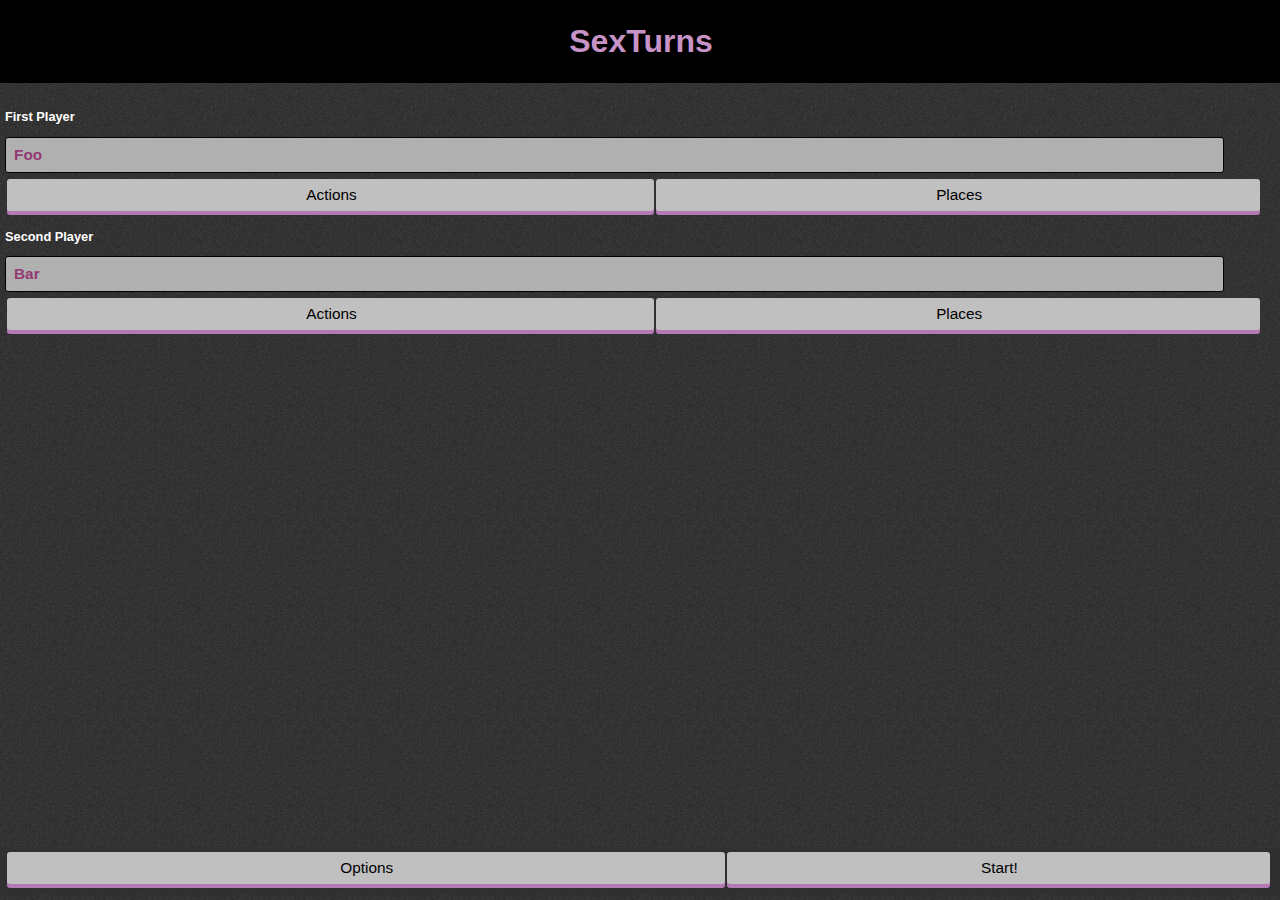
<file: index.html>
<!DOCTYPE html>
<html>
  <head>
    <meta charset="utf-8">
    <meta name="apple-mobile-web-app-status-bar-style" content="black" />
    <meta name="apple-mobile-web-app-capable" content="yes">
    <meta name="viewport" content="width=device-width,user-scalable=no,initial-scale=1">
    <title>SexTurns</title>
    <link rel="stylesheet" href="style.css" type="text/css">
    <script src="lang.js"></script>
    <script src="index.js" defer></script>
  </head>
  <body>
    <!-- This code is in the public domain. Enjoy! -->
<div class="topbar">
    <h1>SexTurns</h1>
</div>
<div class="content">
    <b id="text_firstplayer">Primer Jugador</b>
    <input type="text" id="nom1">
    <table width="100%"><tr><td>
        <input type="submit" value="Accions" id="verb1">
      </td><td>
        <input type="submit" value="Llocs" id="lloc1">
      </td></tr>
    </table>

    <b id="text_secondplayer">Segon Jugador</b>
    <input type="text" id="nom2">
    <table width="100%"><tr><td>
        <input type="submit" value="Accions" id="verb2">
      </td><td>
        <input type="submit" value="Llocs" id="lloc2">
      </td></tr>
    </table>
</div>

<div class="bottom">
    <table width="100%"><tr><td>
    <input type="submit" value="Configurar" id="config">
      </td><td>
    <input type="submit" value="Començar" id="newgame">
      </td></tr>
    </table>
</div>
  </body>

</html>
</file>
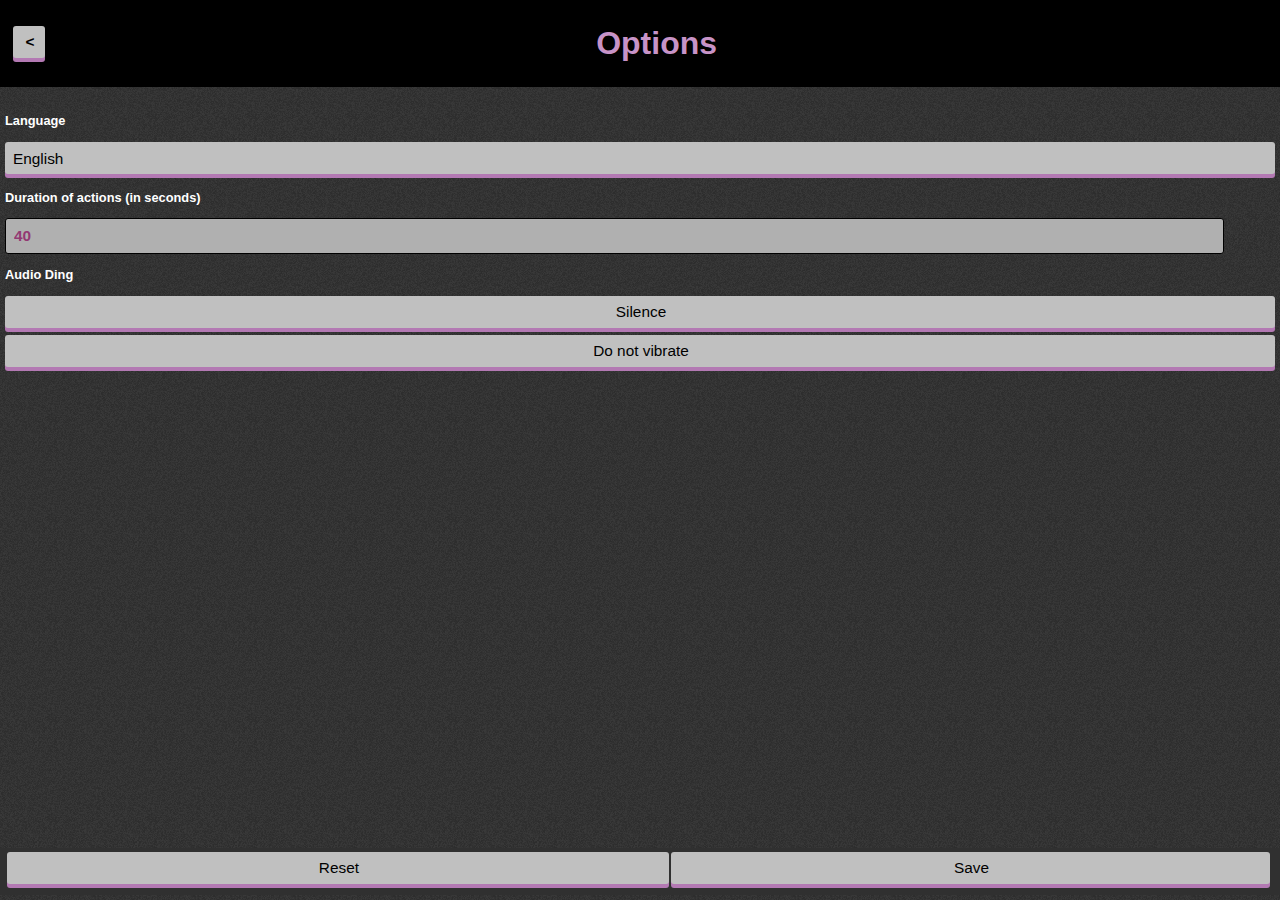
<file: config.html>
<!DOCTYPE html>
<html>
  <head>
    <meta charset="utf-8">
    <meta name="viewport" content="width=device-width,user-scalable=no,initial-scale=1">
    <title>SexTurns: Options</title>
    <link rel="stylesheet" href="style.css" type="text/css">
    <script src="lang.js" defer></script>
    <script src="config.js" defer></script>
  </head>
  <body>
    <!-- This code is in the public domain. Enjoy! -->
<div class="topbar">
<table><tr><td align="left" style="padding-left:10px">
        <input class="back" type="submit" value="&lt;" id="sortir">
</td><td style="width:100%">
    <h1 id="text_title">Configuració</h1>
</td></tr></table>
</div>
<div class="content">
    <b id="idioma">Idioma</b>
    <div id="select_lang"></div>

    <b id="text_duration">Duració de les accions (en segons)</b>
    <input type="text" id="duration" value="">
    <br />

    <b id="audio">Senyalització Auditiv</b>
    <input type="submit" value="" id="sound">
    <input type="submit" value="" id="vibrate">
    <br />
</div>

<div class="bottom">
    <table width="100%"><tr><td>
    <input type="submit" value="Esborrar-ho Tot" id="datareset">
      </td><td>
    <input type="submit" value="Desar" id="desar">
      </td></tr>
    </table>
</div>
</body>

</html>
</file>
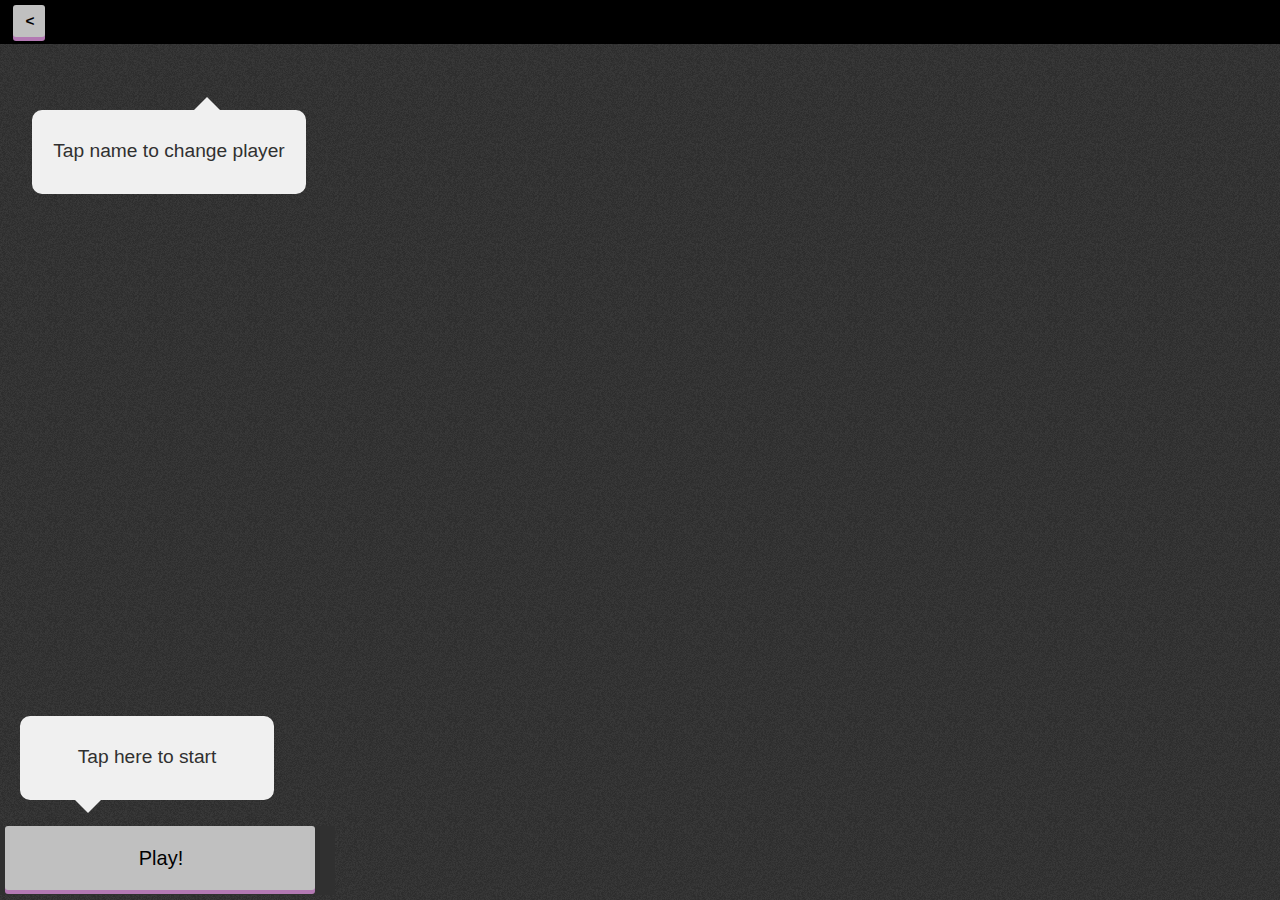
<file: game.html>
<!DOCTYPE html>
<html>
  <head>
    <meta charset="utf-8">
    <meta name="viewport" content="width=device-width,user-scalable=no,initial-scale=1">

    <title>SexTurns</title>

    <link rel="stylesheet" href="style.css" type="text/css">
    <script src="lang.js" defer></script>
    <script src="game.js" defer></script>
  </head>
  <body id="body">
<div class="topbar">
<table><tr><td align="left" style="padding-left:10px">
    <input class="back" type="submit" value="&lt;" id="sortir" />
</td><td style="width:100%">
<div id="canvi" style="text-align:left">
    <h1 id="nom"></h1>
</div>
</td></tr></table>
</div>
<div id="content" class="content">

<div 
 style='-moz-user-select: none; -webkit-user-select: none; -ms-user-select:none; user-select:none;' 
 unselectable='on'>
    <div class="accio" id="verb">&nbsp;</div>
    <div class="accio" id="lloc">&nbsp;</div>
    <div class="accio" id="com">&nbsp;</div>
    <div class="countdown" id="quan">&nbsp;</div>
</div>
</div>

<div class=bubble id="bubble">
Tap name to change player
</div>

<div class=bubble2 id="bubble2">
Tap here to start
</div>

<div class="rating" id="rating" align=center style="width:100%;position:absolute;top:60%">
<img src=img/star_gold.png width="50px" height="50px" id="star1">
<img src=img/star_gold.png width="50px" height="50px" id="star2">
<img src=img/star_gold.png width="50px" height="50px" id="star3">
<img src=img/star_grey.png width="50px" height="50px" id="star4">
<img src=img/star_grey.png width="50px" height="50px" id="star5">
</div>

<div id="bottom" class="bottom" style="width:310px;font-size:1.3em">
<input style="height:64px" type="submit" value="A jugar!" id="jugar" />
</div>

<audio id="ding" src="ding.mp3"></audio>
</body>

</html>
</file>
<file: style.css>
h1 {
        color: #c793c7;
	font-size:2.5em;
        text-align:center;
}
h2 {
        color: #c793c7;
        text-align:center;
}
body,.body {
	overflow: hidden;
	margin:0px;
	color: white;
	font-family: Arial;
        border: 0px solid black;
	line-height: 3em;
	font-size:0.8em;
	background-color: #303030;
	background-image:url('noisy.png');
}
select, input {
color:black;
	-webkit-appearance: none;
        border: 0px solid black;
	background-image: none;
	font-size:1.2em;
	border-radius: 3px;
	background-color:#c0c0c0;
        height: 32px;
        width:100%;
        margin:0px;
        padding-left:8px;
	box-shadow: 0px 4px 0px #B379B3;
}
input[type=submit]:active{
    -webkit-box-shadow: 0px 2px 0px #84261a;
    -moz-box-shadow: 0px 2px 0px #84261a;
    box-shadow: 0px 2px 0px #84363a;
    background-color:#a0a0a0;
    position:relative;
    top:3px;
}
input[type=text] {
        border: 1px solid black;
	border-radius: 3px;
	color: #933973;
	font-weight:bold;
	background-color:#b0b0b0;
        height: 32px;
        width:95%;
        padding-left:8px;
	box-shadow: 0px 0px 0px black;
}
input:focus[type=text] {
	color: #b379b3;
	background-color:#d0d0d0;
}
textarea {
	width: 96%;
	height: 1024px;
	border: 1px solid black;
border-radius: 3px;
	color: #933973;
	font-weight:bold;
	background-color:#b0b0b0;
	padding: 5px;
	font-family: Tahoma, sans-serif;
	background-image: url(bg.gif);
	background-position: bottom right;
	background-repeat: no-repeat;
}
      textarea:focus {
	color: #b379b3;
	background-color:#d0d0d0;
	}
      .accio {
	transition: all 0.25s linear;
        line-height:1.2em;
        font-size:3em;
        text-align:center;
      }
      .countdown{
	transition: all 0.25s linear;
        line-height:1.2em;
        font-size:7em;
	color:yellow;
        text-align:center;
      }

.bottom {
	transition: all 0.25s linear;
        z-index: -999;
        margin:0px;
        padding:5px;
	padding-top:0px;
	padding-right:20px;
	width:100%;
	overflow: hidden;
	background-color: #303030;
	position:absolute;
	bottom:5px;
}
table {
	padding:0px;
	width:99%;
	border:0px;
}
td {
	padding:0px;
}
.back {
font-weight:bold;
color:black;
	width: 32px;
	height: 32px;
}
.topbar {
	top:0px;
	overflow: hidden;
	margin:0px;
	padding:1px;
	background-color:black;
	width:100%;
	margin-bottom:10px;
}

.content {
	background-color: #303030;
	background-image:url('noisy.png');
	padding:5px;
}


/* top bubble */
.bubble
{
position: absolute;
top:110px;
left:32px;
border: 2px solid #f0f0f0;
color:#303030;
padding: 0px;
padding-top:20px;
text-align:center;
font-size:1.5em;
width: 270px;
height: 60px;
background: #F0F0F0;
-webkit-border-radius: 10px;
-moz-border-radius: 10px;
border-radius: 10px;
}

.bubble:after
{
content: '';
position: absolute;
left:20px;
font-size:1.5em;
border-style: solid;
border-width: 0 15px 15px;
border-color: #F0F0F0 transparent;
display: block;
width: 0;
z-index: 1;
top: -15px;
left: 158px;
}



/**** bottom bubble ****/
.bubble2
{
position: absolute;
width: 250px;
border: 2px solid #f0f0f0;
color:#303030;
padding: 0px;
padding-top:20px;
text-align:center;
bottom:100px;
left:20px;
height: 60px;
font-size:1.5em;
background: #F0F0F0;
-webkit-border-radius: 10px;
-moz-border-radius: 10px;
border-radius: 10px;
}

.bubble2:after
{
content: '';
position: absolute;
border-style: solid;
border-width: 15px 15px 0;
border-color: #F0F0F0 transparent;
display: block;
width: 0;
z-index: 1;
bottom: -15px;
left: 51px;
}
</file>
